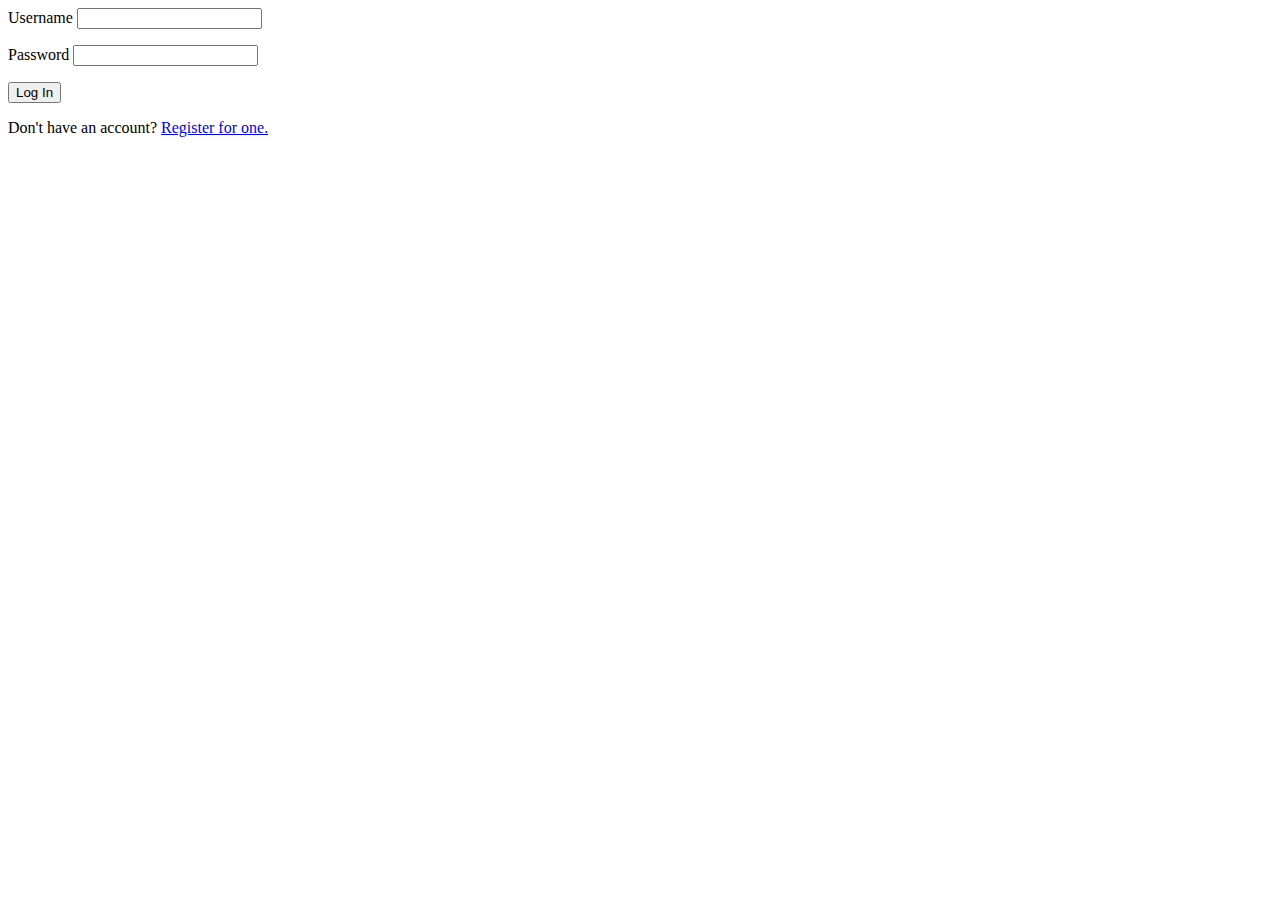
<file: src/main/resources/templates/login.html>
<!DOCTYPE html>
<html lang="en" xmlns:th="http://www.thymeleaf.org/">
<head th:replace="fragments :: head"></head>
<body class="container">

<header th:replace="fragments :: header"></header>

<form method="post">
    <div class="form-group">
        <label th:for="username">Username
            <input class="form-control" th:field="${loginFormDTO.username}">
        </label>
        <p class="error" th:errors="${loginFormDTO.username}"></p>
    </div>
    <div class="form-group">
        <label>Password
            <input class="form-control" th:field="${loginFormDTO.password}" type="password">
        </label>
        <p class="error" th:errors="${loginFormDTO.password}"></p>
    </div>

    <input type="submit" class="btn btn-primary" value="Log In" />
</form>

<p>Don't have an account? <a href="/register">Register for one.</a></p>

</body>
</html>
</file>
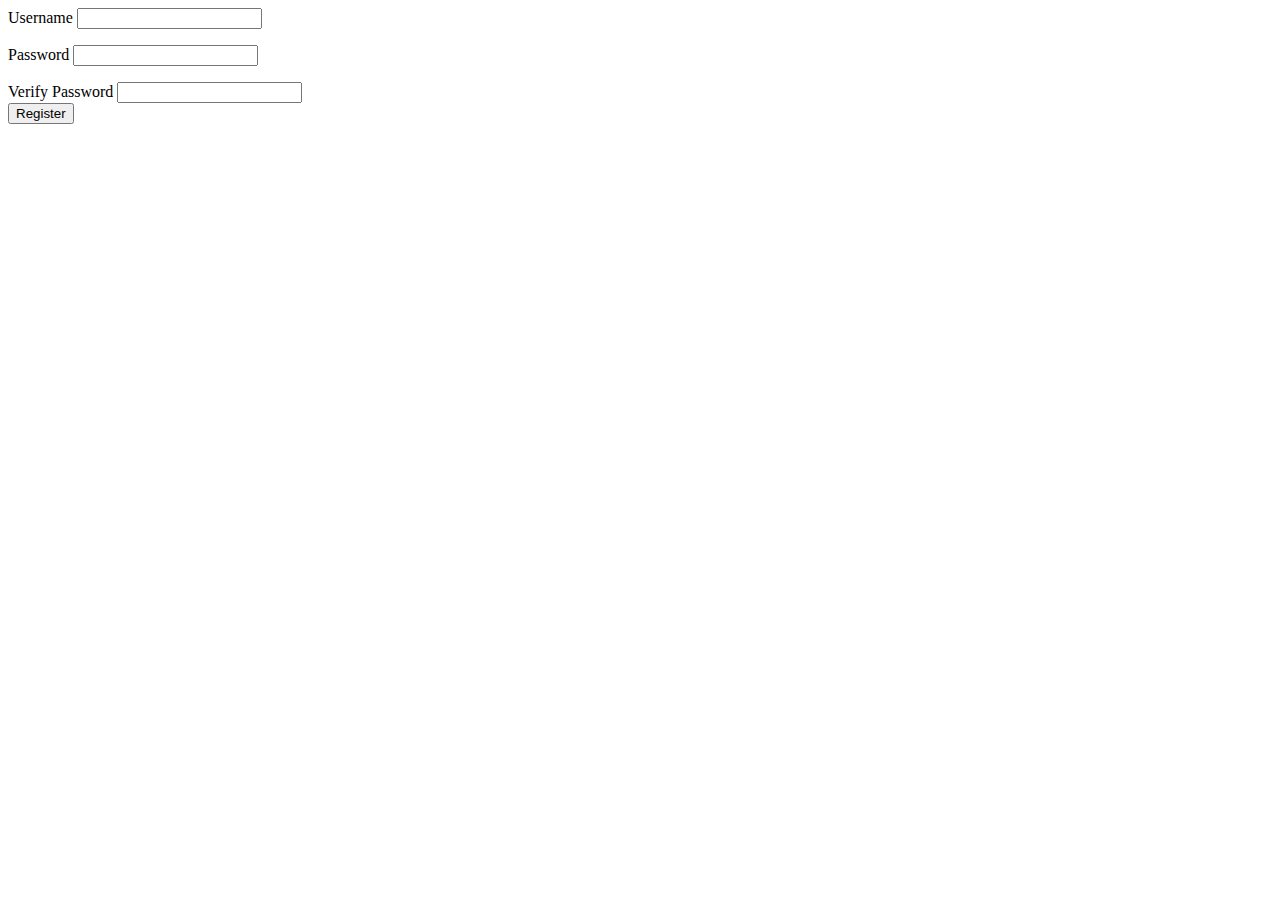
<file: src/main/resources/templates/Register.html>
<!DOCTYPE html>
<html lang="en" xmlns:th="http://www.thymeleaf.org/">
<head th:replace="fragments :: head"></head>
<body class="container">

<header th:replace="fragments :: header"></header>

<form method="post">
    <div class="form-group">
        <label>Username
            <input class="form-control" th:field="${registerFormDTO.username}"/>
        </label>
        <p class="error" th:errors="${registerFormDTO.username}"></p>
    </div>
    <div class="form-group">
        <label>Password
            <input class="form-control" th:field="${registerFormDTO.password}" type="password"/>
        </label>
        <p class="error" th:errors="${registerFormDTO.password}"></p>
    </div>
    <div class="form-group">
        <label>Verify Password
            <input class="form-control" th:field="${registerFormDTO.verifyPassword}" type="password"/>
        </label>
    </div>

    <input type="submit" class="btn btn-primary" value="Register" />
</form>
</body>
</html>
</file>
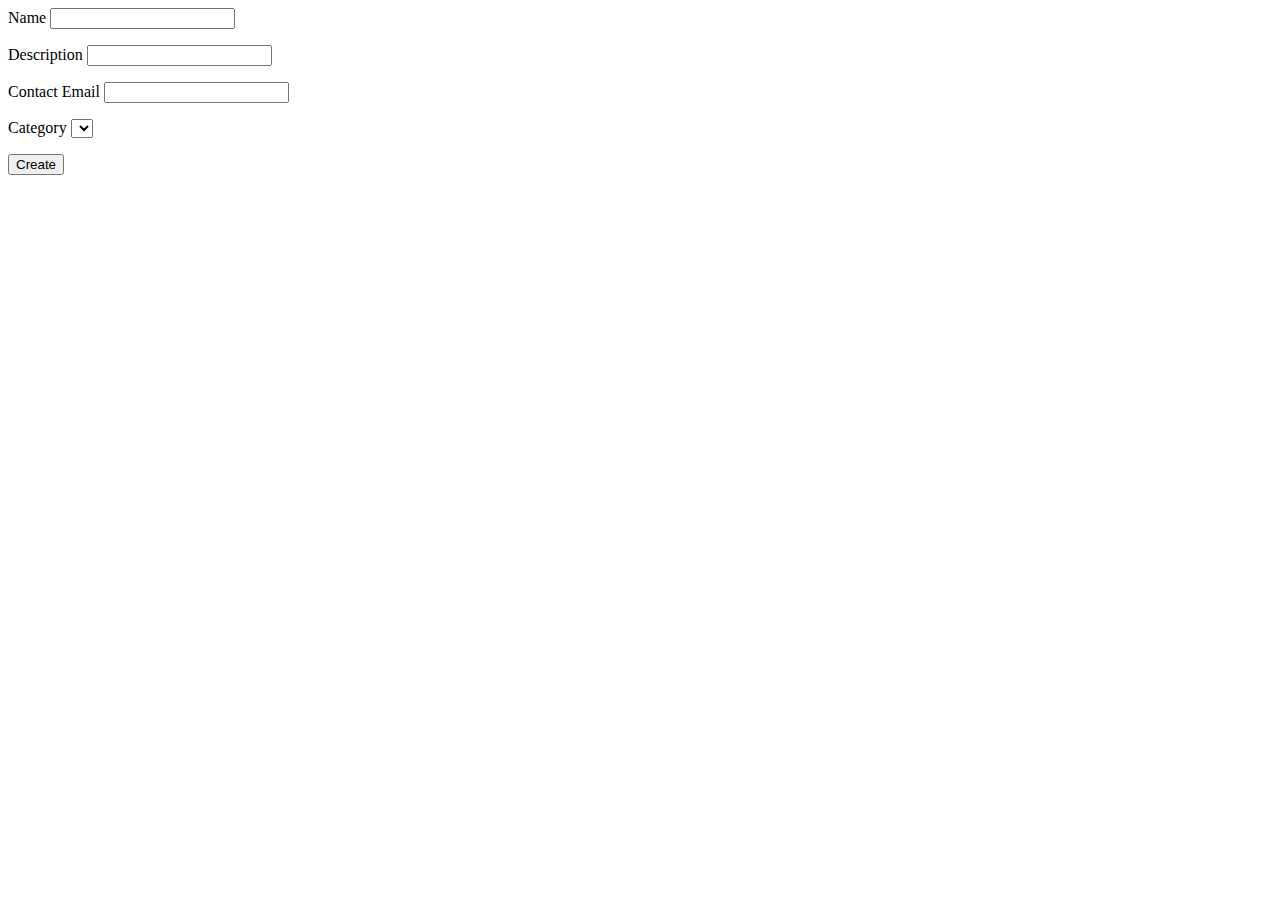
<file: src/main/resources/templates/events/create.html>
<!DOCTYPE html>
<html lang="en" xmlns:th="http://www.thymeleaf.org/">
<head th:replace="fragments :: head"></head>
<body class="container">

<header th:replace="fragments :: header"></header>

<form method="post">
    <div class="form-group">
        <label>Name
            <input th:field="${event.name}" class="form-control">
        </label>
        <p class="error" th:errors="${event.name}"></p>
    </div>
    <div class="form-group">
        <label>Description
            <input th:field="${event.eventDetails.description}" class="form-control">
        </label>
        <p class="error" th:errors="${event.eventDetails.description}"></p>
    </div>
    <div class="form-group">
        <label>Contact Email
            <input th:field="${event.eventDetails.contactEmail}" class="form-control">
        </label>
        <p class="error" th:errors="${event.eventDetails.contactEmail}"></p>
    </div>
    <div class="form-group">
        <label>Category
        <select th:field="${event.eventCategory}">
            <option th:each="eventCategory : ${categories}"
                    th:value="${eventCategory.id}"
                    th:text="${eventCategory.name}"
            ></option>
        </select>
            <p class="error" th:errors="${event.eventCategory}"></p>
        </label>
    </div>
    <div class="form-group">
        <input type="submit" value="Create" class="btn btn-success">
    </div>
</form>

</body>
</html>
</file>
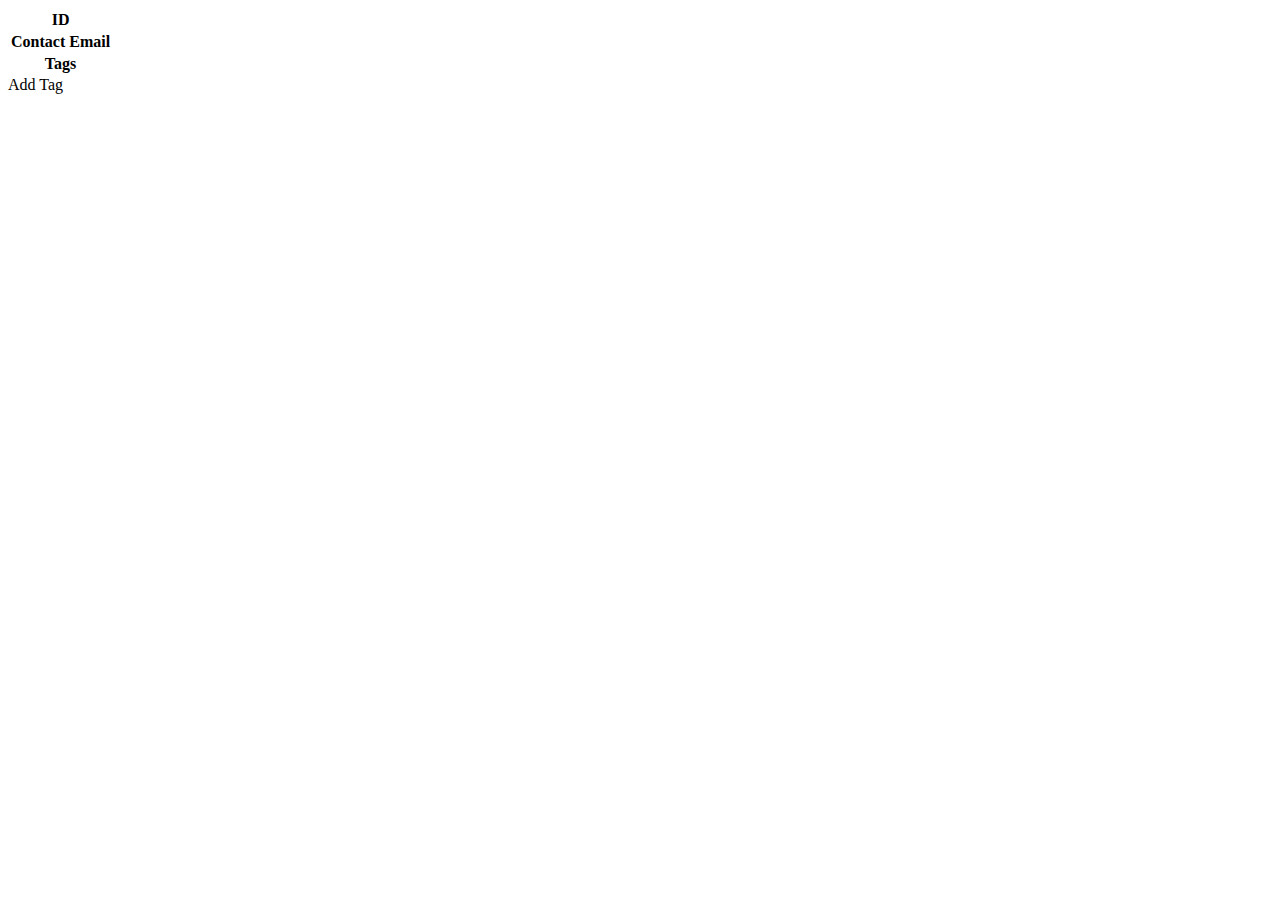
<file: src/main/resources/templates/events/detail.html>
<!DOCTYPE html>
<html lang="en" xmlns:th="http://www.thymeleaf.org/">
<head th:replace="fragments :: head"></head>
<body class="container">

<header th:replace="fragments :: header">

</header>

<table class="table table-striped">
    <tr>
        <th>ID</th>
        <td th:text="${event.eventDetails.description}"></td>
    </tr>
    <tr>
        <th>Contact Email</th>
        <td th:text="${event.eventDetails.contactEmail}"></td>
    </tr>
    <tr>
        <th>Tags</th>
        <td>
            <span th:each="tag :${tags}" th:text="${tag.displayName} + ' ' "></span>
        </td>
    </tr>
</table>
<a th:href="'/events/add-tag?eventId=' + ${event.id}"> Add Tag</a>


</body>
</html>
</file>
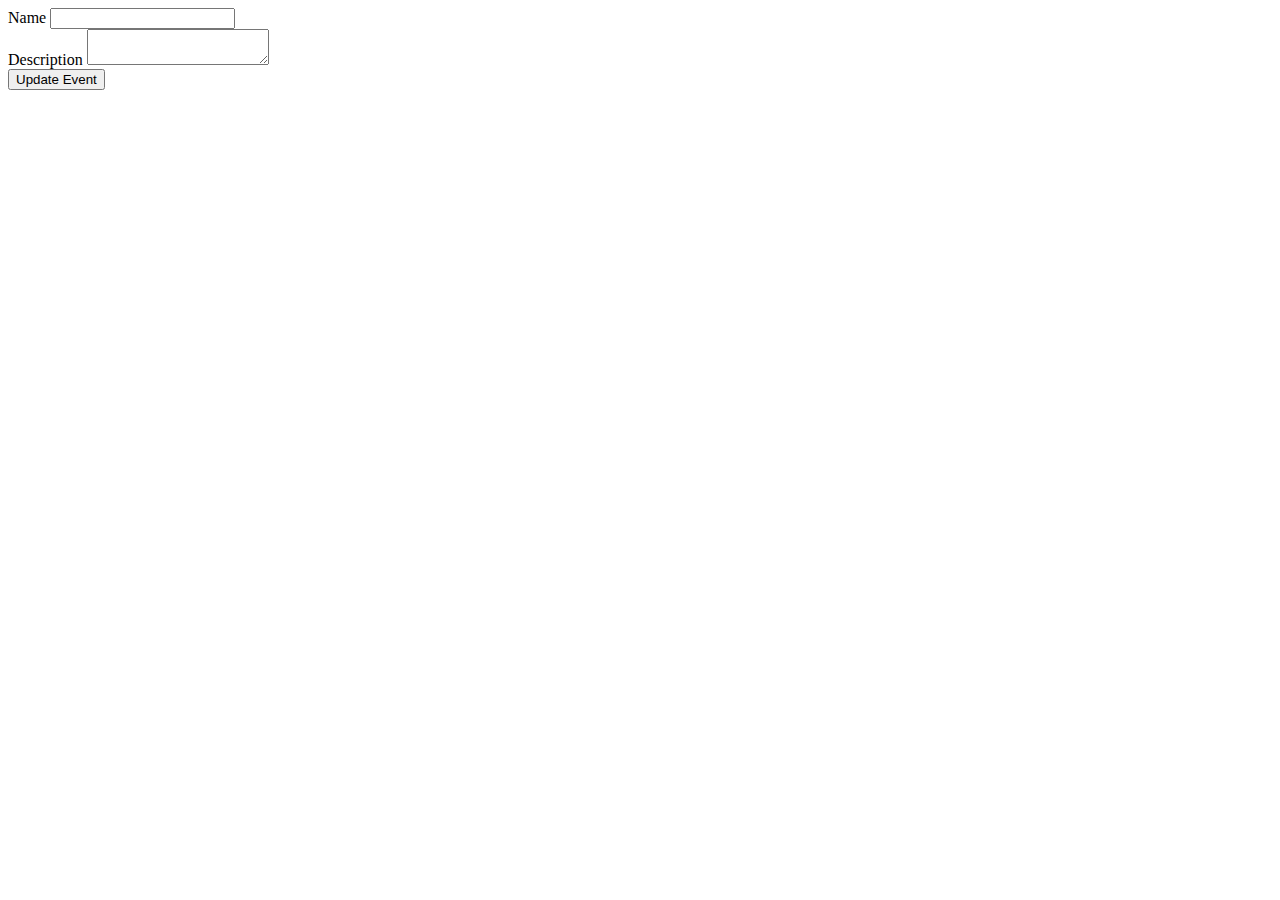
<file: src/main/resources/templates/events/edit.html>
<!DOCTYPE html>
<html lang="en" xmlns:th="http://www.thymeleaf.org/">
<head th:replace="fragments :: head"></head>
<body class="container">

<header th:replace="fragments :: navigation"></header>

<form method="post" th:action="@{/events/edit}">

    <input type="hidden" th:value="${event.id}" name="eventId">

    <div class="form-group">
        <label>Name
            <input name="name" type="text" class="form-control" th:value="${event.name}">
        </label>
    </div>
    <div class="form-group">
        <label>Description
            <textarea name="description" class="form-control"
                      th:value="${event.description}"></textarea>
        </label>
    </div>
    <input value="Update Event" type="submit" class="btn btn-primary">
</form>
</body>
</html>
</file>
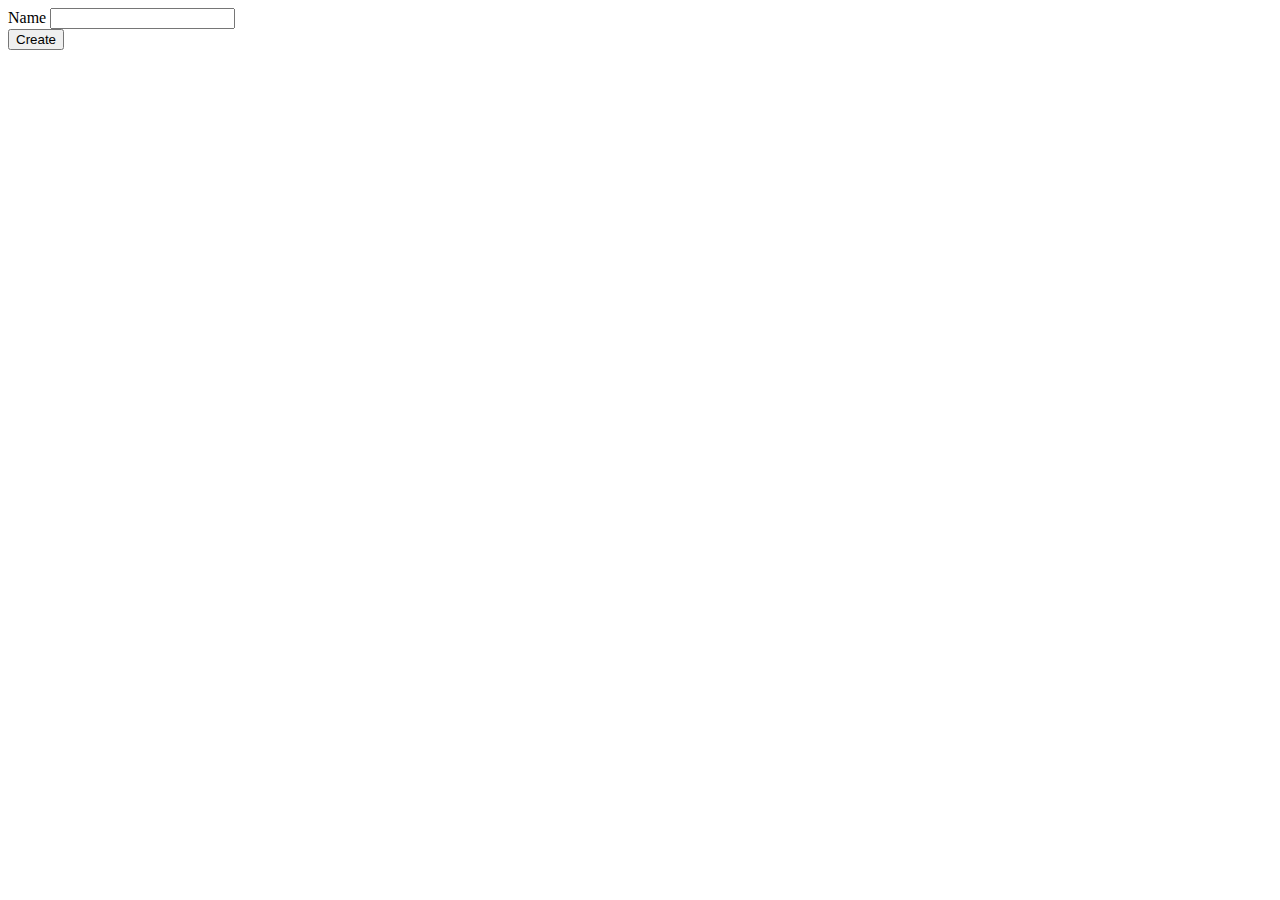
<file: src/main/resources/templates/tags/create.html>
<!DOCTYPE html>
<html lang="en" xmlns:th="http://www.thymeleaf.org/">
<head th:replace="fragments :: head"></head>
<body class="container">

<header th:replace="fragments :: header"></header>

<form method="post">
    <div class="form-group">
        <label>Name
            <input th:field="${tag.name}" class="form-control">
        </label>
        <span th:errors="${tag.name}" class="error"></span>
    </div>
    <input type="submit" value="Create" class="btn btn-primary">
</form>

</body>
</html>
</file>
